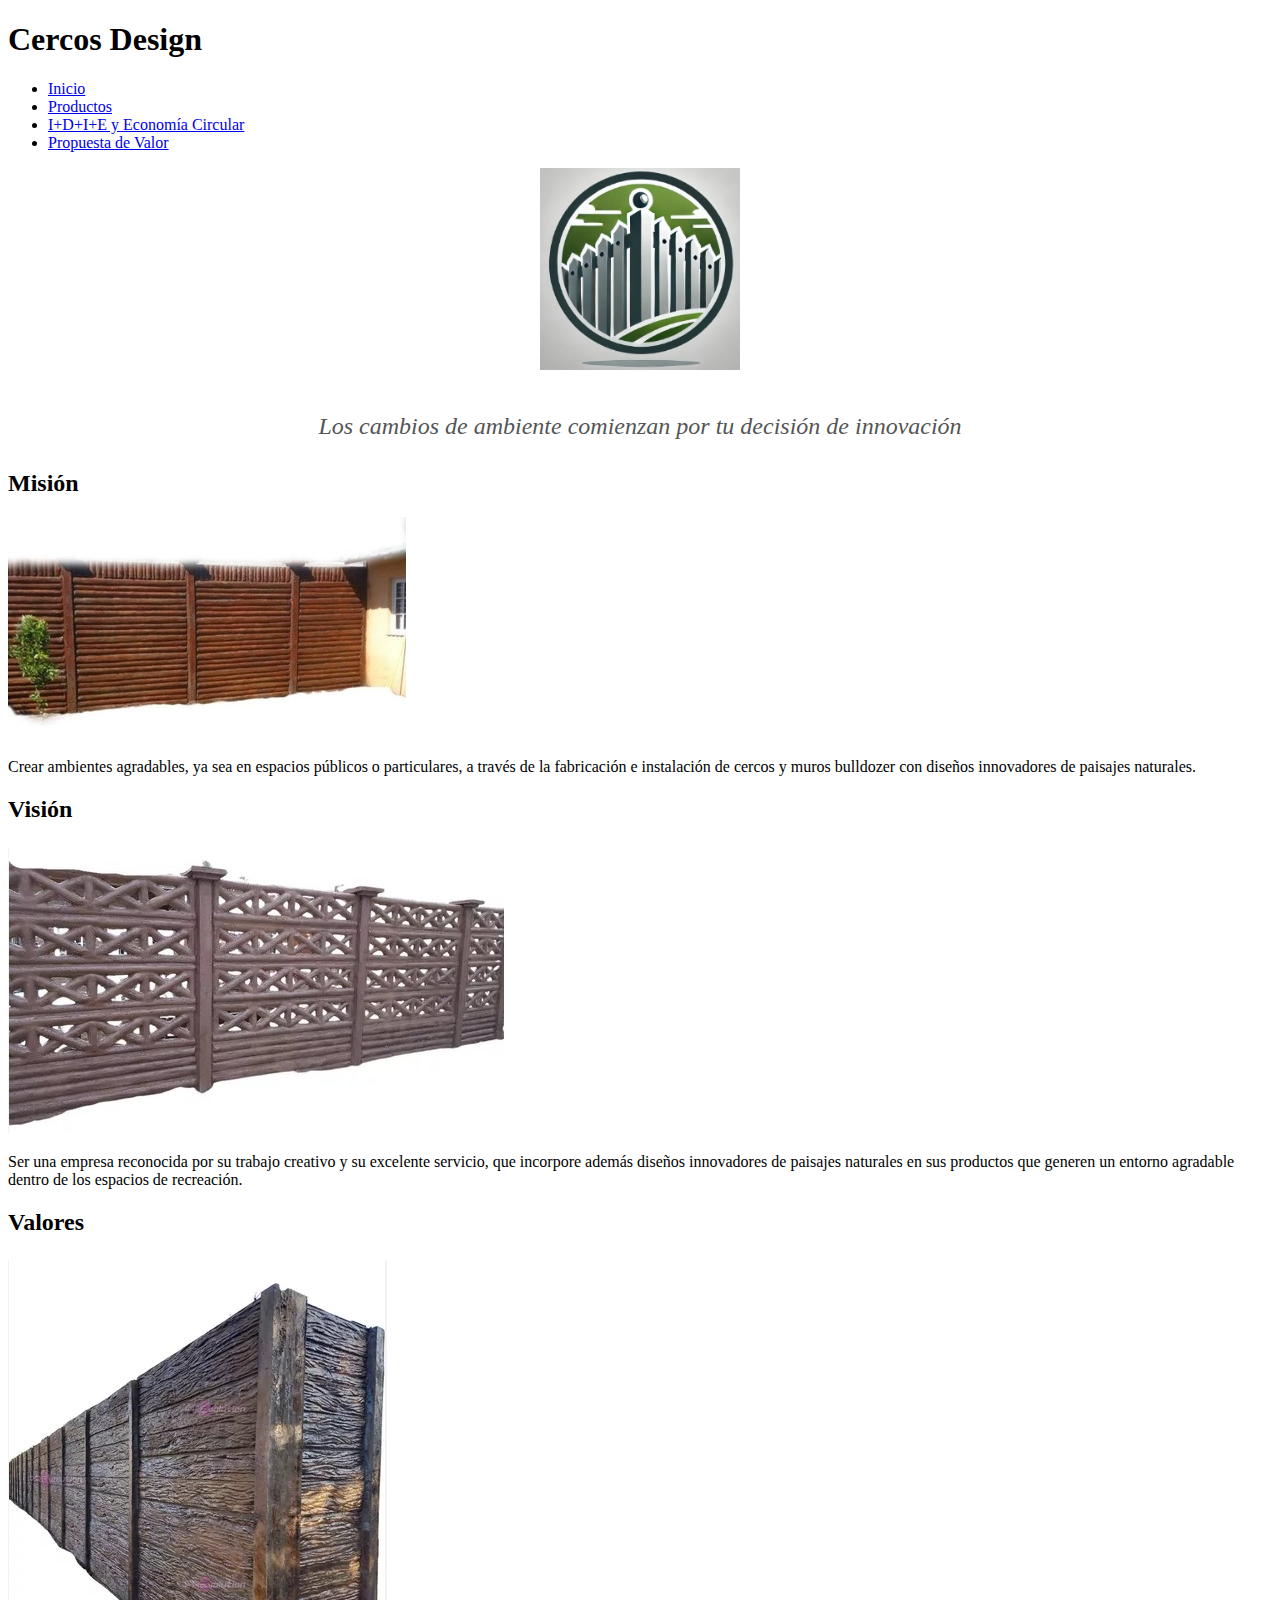
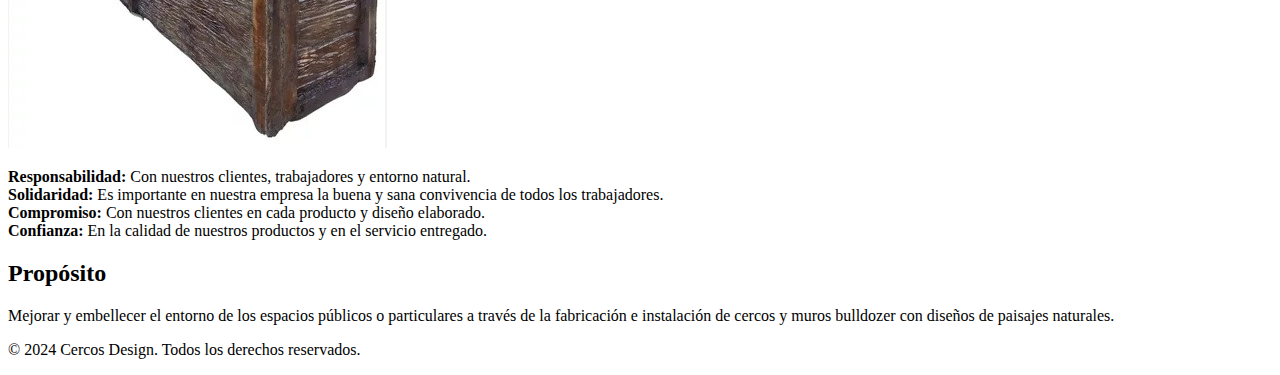
<file: index.html>
<!DOCTYPE html>
<html lang="es">
<head>
    <meta charset="UTF-8">
    <meta name="viewport" content="width=device-width, initial-scale=1.0">
    <title>Inicio - Cercos Design</title>
    <link rel="stylesheet" href="style.css">
</head>
<body>

    <header>
        <h1>Cercos Design</h1>
        <nav>
            <ul>
                <li><a href="index.html">Inicio</a></li>
                <li><a href="productos.html">Productos</a></li>
                <li><a href="innovacion.html">I+D+I+E y Economía Circular</a></li>
                <li><a href="propuesta.html">Propuesta de Valor</a></li>
            </ul>
        </nav>
    </header>

    <main>
        <!-- Logo y lema -->
        <section id="introduccion" style="text-align: center; margin-bottom: 30px;">
            <img src="imagenes/logo.jpeg" alt="Logo de Cercos Design" style="max-width: 200px; margin-bottom: 15px;" />
            <p style="font-size: 1.5em; font-style: italic; color: #555;">Los cambios de ambiente comienzan por tu decisión de innovación</p>
        </section>

        <!-- Sección de Misión -->
        <section id="mision">
            <h2>Misión</h2>
            <div class="content">
                <img src="imagenes/mision.jpeg" alt="Misión" class="imagen-seccion" />
                <p>Crear ambientes agradables, ya sea en espacios públicos o particulares, a través de la fabricación e instalación de cercos y muros bulldozer con diseños innovadores de paisajes naturales.</p>
            </div>
        </section>

        <!-- Sección de Visión -->
        <section id="vision">
            <h2>Visión</h2>
            <div class="content">
                <img src="imagenes/vision.jpeg" alt="Visión" class="imagen-seccion" />
                <p>Ser una empresa reconocida por su trabajo creativo y su excelente servicio, que incorpore además diseños innovadores de paisajes naturales en sus productos que generen un entorno agradable dentro de los espacios de recreación.</p>
            </div>
        </section>

        <!-- Sección de Valores -->
        <section id="valores">
            <h2>Valores</h2>
            <div class="content">
                <img src="imagenes/valores.jpeg" alt="Valores" class="imagen-seccion" />
                <p><strong>Responsabilidad:</strong> Con nuestros clientes, trabajadores y entorno natural. <br>
                   <strong>Solidaridad:</strong> Es importante en nuestra empresa la buena y sana convivencia de todos los trabajadores. <br>
                   <strong>Compromiso:</strong> Con nuestros clientes en cada producto y diseño elaborado. <br>
                   <strong>Confianza:</strong> En la calidad de nuestros productos y en el servicio entregado.</p>
            </div>
        </section>

        <!-- Sección de Propósito (sin imagen) -->
        <section id="proposito">
            <h2>Propósito</h2>
            <p>Mejorar y embellecer el entorno de los espacios públicos o particulares a través de la fabricación e instalación de cercos y muros bulldozer con diseños de paisajes naturales.</p>
        </section>
    </main>

    <footer>
        <p>&copy; 2024 Cercos Design. Todos los derechos reservados.</p>
    </footer>

</body>
</html>
</file>
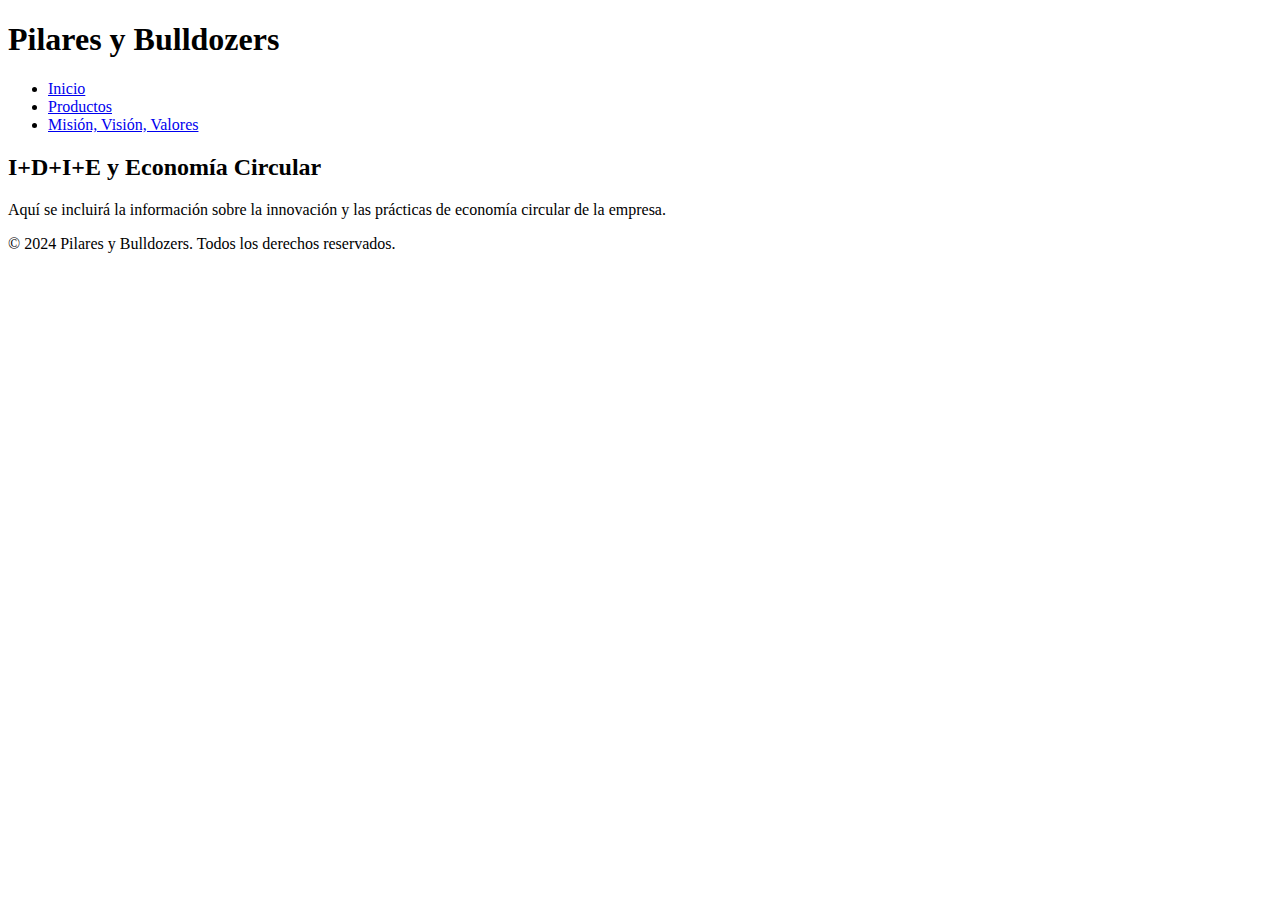
<file: innovacion.html>
<!DOCTYPE html>
<html lang="es">
<head>
    <meta charset="UTF-8">
    <meta name="viewport" content="width=device-width, initial-scale=1.0">
    <title>I+D+I+E y Economía Circular - Pilares y Bulldozers</title>
    <link rel="stylesheet" href="style.css">
</head>
<body>
    <header>
        <h1>Pilares y Bulldozers</h1>
        <nav>
            <ul>
                <li><a href="index.html">Inicio</a></li>
                <li><a href="productos.html">Productos</a></li>
                <li><a href="mision-vision.html">Misión, Visión, Valores</a></li>
            </ul>
        </nav>
    </header>

    <main>
        <section id="innovacion">
            <h2>I+D+I+E y Economía Circular</h2>
            <p>Aquí se incluirá la información sobre la innovación y las prácticas de economía circular de la empresa.</p>
        </section>
    </main>

    <footer>
        <p>&copy; 2024 Pilares y Bulldozers. Todos los derechos reservados.</p>
    </footer>
</body>
</html>
</file>
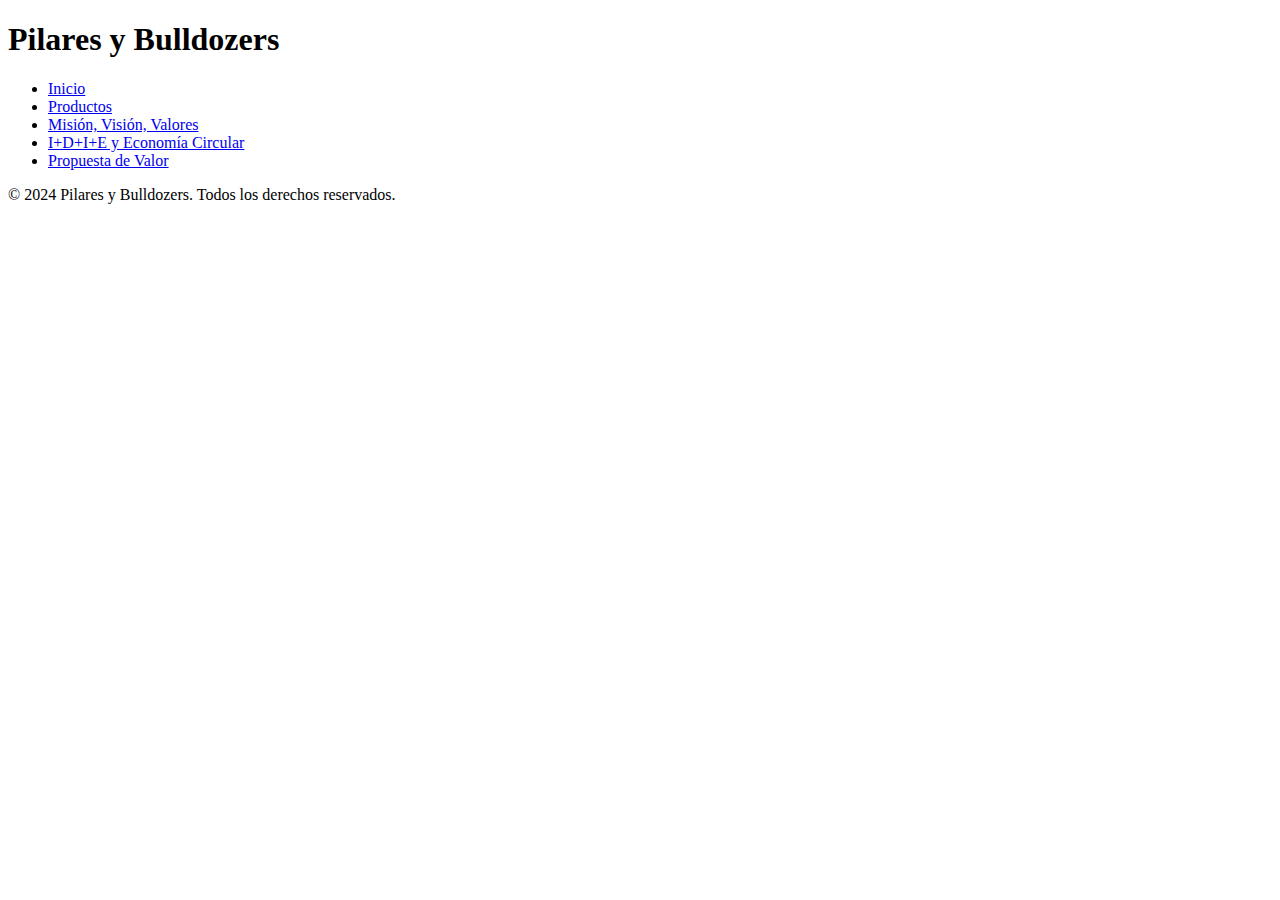
<file: mision-vision.html>
<!DOCTYPE html>
<html lang="es">
<head>
    <meta charset="UTF-8">
    <meta name="viewport" content="width=device-width, initial-scale=1.0">
    <title>Misión, Visión, Valores - Pilares y Bulldozers</title>
    <link rel="stylesheet" href="style.css">
</head>
<body>
    <header>
        <h1>Pilares y Bulldozers</h1>
        <nav>
            <ul>
                <li><a href="index.html">Inicio</a></li>
                <li><a href="productos.html">Productos</a></li>
                <li><a href="mision-vision.html">Misión, Visión, Valores</a></li>
                <li><a href="innovacion.html">I+D+I+E y Economía Circular</a></li>
                <li><a href="propuesta-valor.html">Propuesta de Valor</a></li>
            </ul>
        </nav>
    </header>
    <main>
        <!-- Contenido de Misión, Visión, Valores -->
    </main>
    <footer>
        <p>&copy; 2024 Pilares y Bulldozers. Todos los derechos reservados.</p>
    </footer>
</body>
</html>
</file>
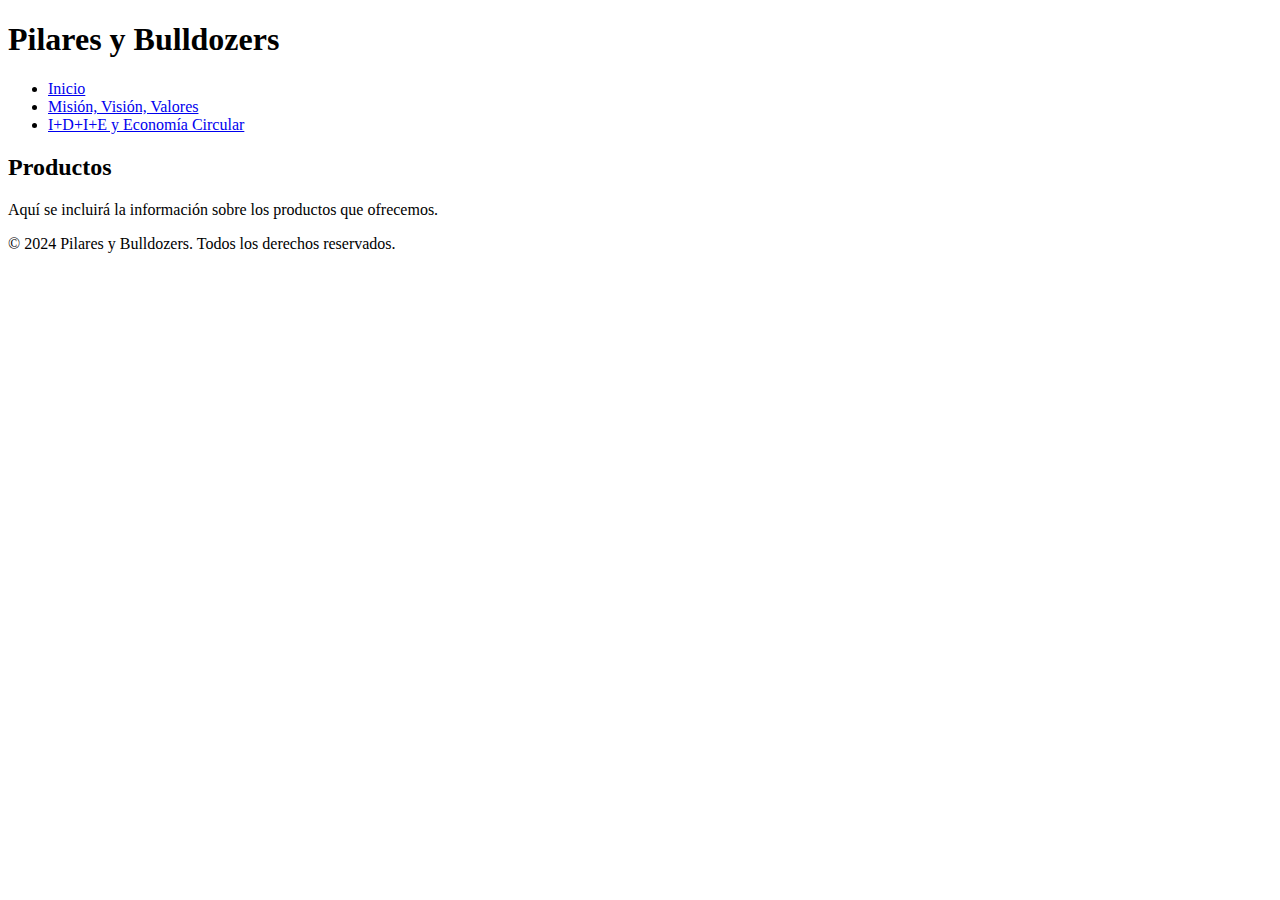
<file: productos.html>
<!DOCTYPE html>
<html lang="en">
<head>
    <meta charset="UTF-8">
    <meta name="viewport" content="width=device-width, initial-scale=1.0">
    <title>Productos - Pilares y Bulldozers</title>
    <link rel="stylesheet" href="style.css">
</head>
<body>
    <header>
        <h1>Pilares y Bulldozers</h1>
        <nav>
            <ul>
                <li><a href="index.html">Inicio</a></li>
                <li><a href="mision-vision.html">Misión, Visión, Valores</a></li>
                <li><a href="innovacion.html">I+D+I+E y Economía Circular</a></li>
            </ul>
        </nav>
    </header>

    <main>
        <section id="productos">
            <h2>Productos</h2>
            <p>Aquí se incluirá la información sobre los productos que ofrecemos.</p>
        </section>
    </main>

    <footer>
        <p>&copy; 2024 Pilares y Bulldozers. Todos los derechos reservados.</p>
    </footer>
</body>
</html>
</file>
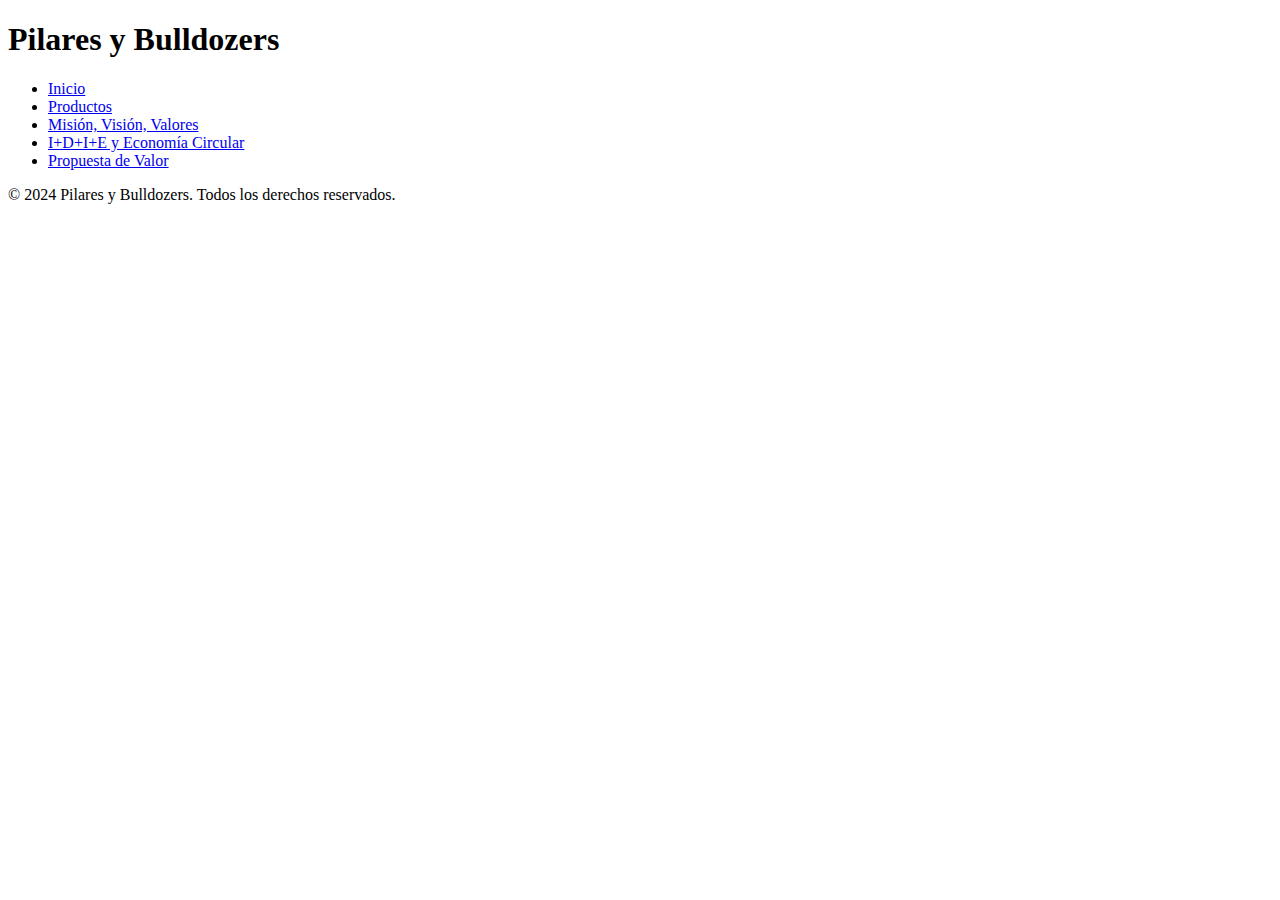
<file: propuesta-valor.html>
<!DOCTYPE html>
<html lang="es">
<head>
    <meta charset="UTF-8">
    <meta name="viewport" content="width=device-width, initial-scale=1.0">
    <title>Propuesta de Valor - Pilares y Bulldozers</title>
    <link rel="stylesheet" href="style.css">
</head>
<body>
    <header>
        <h1>Pilares y Bulldozers</h1>
        <nav>
            <ul>
                <li><a href="index.html">Inicio</a></li>
                <li><a href="productos.html">Productos</a></li>
                <li><a href="mision-vision.html">Misión, Visión, Valores</a></li>
                <li><a href="innovacion.html">I+D+I+E y Economía Circular</a></li>
                <li><a href="propuesta-valor.html">Propuesta de Valor</a></li>
            </ul>
        </nav>
    </header>

    <main>
        <!-- Aquí se añadirá la información de la propuesta de valor, ventajas competitivas, fortalezas y capital humano -->
    </main>

    <footer>
        <p>&copy; 2024 Pilares y Bulldozers. Todos los derechos reservados.</p>
    </footer>
</body>
</html>
</file>
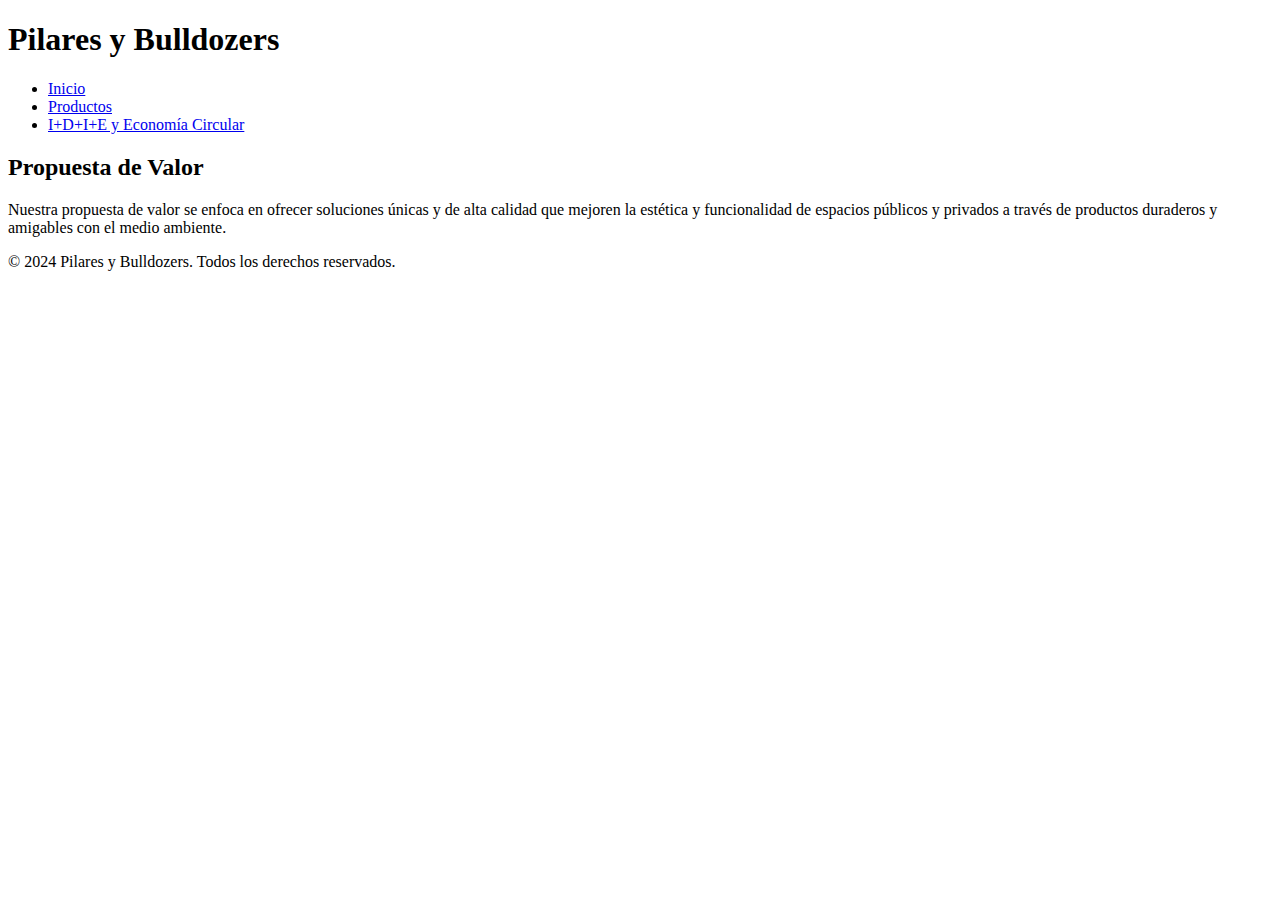
<file: propuesta.html>
<!DOCTYPE html>
<html lang="es">
<head>
    <meta charset="UTF-8">
    <meta name="viewport" content="width=device-width, initial-scale=1.0">
    <title>Propuesta de Valor - Pilares y Bulldozers</title>
    <link rel="stylesheet" href="style.css">
</head>
<body>
    <header>
        <h1>Pilares y Bulldozers</h1>
        <nav>
            <ul>
                <li><a href="index.html">Inicio</a></li>
                <li><a href="productos.html">Productos</a></li>
                <li><a href="innovacion.html">I+D+I+E y Economía Circular</a></li>
            </ul>
        </nav>
    </header>

    <main>
        <section id="propuesta-valor">
            <h2>Propuesta de Valor</h2>
            <p>Nuestra propuesta de valor se enfoca en ofrecer soluciones únicas y de alta calidad que mejoren la estética y funcionalidad de espacios públicos y privados a través de productos duraderos y amigables con el medio ambiente.</p>
        </section>
    </main>

    <footer>
        <p>&copy; 2024 Pilares y Bulldozers. Todos los derechos reservados.</p>
    </footer>
</body>
</html>
</file>
<file: style.css>
/* Diseño de productos */
.productos-lista {
    display: flex;
    flex-wrap: wrap;
    justify-content: space-around;
    margin-top: 2rem;
}

.producto {
    width: 300px;
    background: #fff;
    padding: 1rem;
    border-radius: 8px;
    box-shadow: 0 4px 8px rgba(0, 0, 0, 0.1);
    text-align: center;
    margin: 1rem;
}

.producto img {
    width: 100%;
    height: auto;
    border-radius: 5px;
}

.producto h3 {
    color: #007bff;
    margin: 1rem 0;
}

/* Estilo para el formulario de presupuesto */
#presupuesto {
    margin-top: 3rem;
    background: #fff;
    padding: 2rem;
    border-radius: 8px;
    box-shadow: 0 4px 8px rgba(0, 0, 0, 0.1);
}

#presupuesto form {
    display: flex;
    flex-direction: column;
    gap: 1rem;
}

#presupuesto input, #presupuesto select {
    padding: 0.5rem;
    font-size: 1rem;
    border: 1px solid #ddd;
    border-radius: 4px;
}

#presupuesto button {
    padding: 1rem;
    background-color: #007bff;
    color: #fff;
    border: none;
    border-radius: 4px;
    font-size: 1.1rem;
    cursor: pointer;
}

#presupuesto button:hover {
    background-color: #0056b3;
}
</file>
